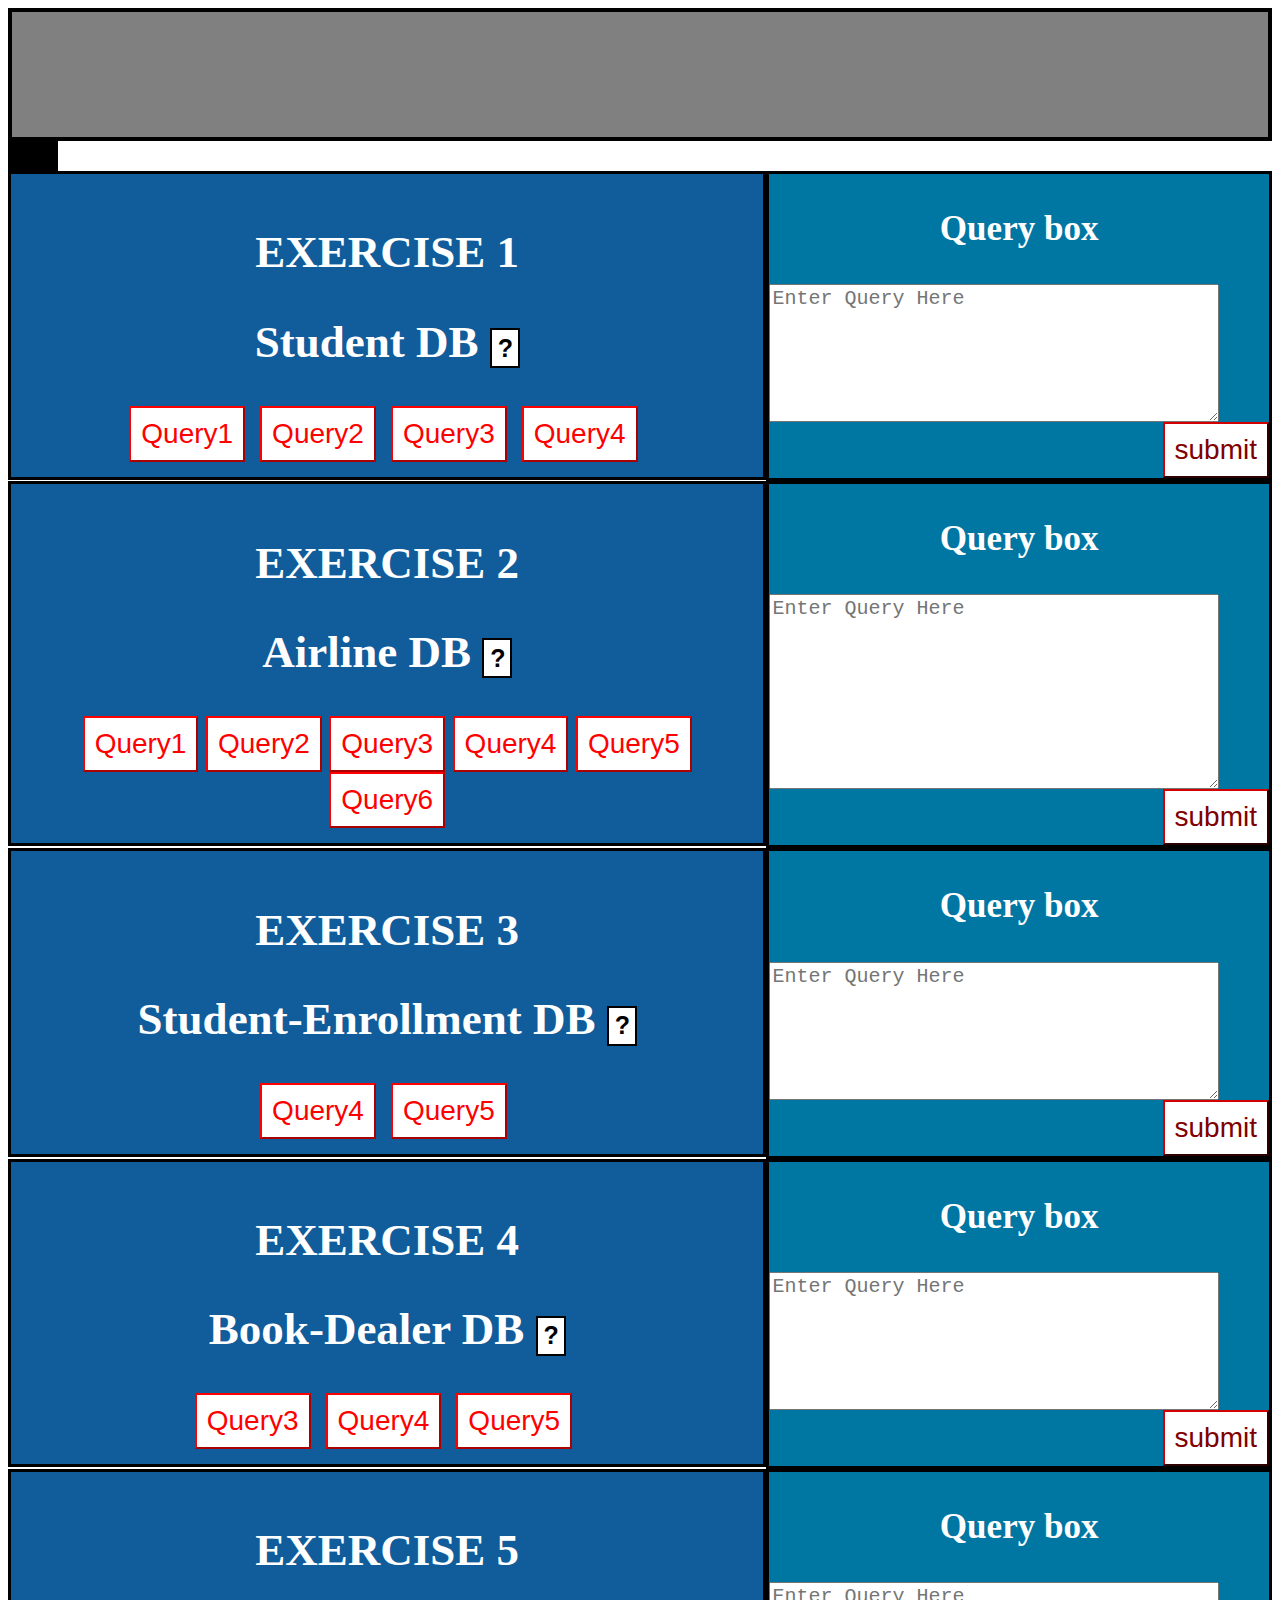
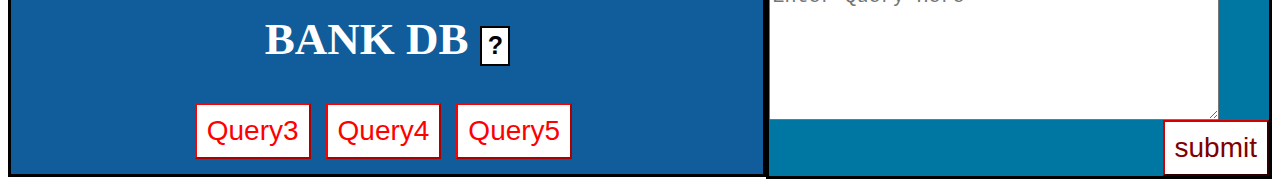
<file: index.html>
<html>
<meta charset="utf-8">
<meta name="viewport" content="width=device-width, initial-scale=1">
<link href="cr.css" rel="stylesheet"></link>
<script src="cr.js" ></script>
<title>something related to dbms</title>
<body >
<div id="d1">
<marquee><h1 id="head1">*<u>DATABASE MANAGEMENT SYSTEM LAB</u>*</h1></marquee>
</div>

<div id="anime">
</div>
<br/>
<!--<button class="button1" onmouseover="this.style.height='200px'; this.style.width='200px'" width="100px" onmouseout="this.style.height='100px'; this.style.width='100px'">yayy</button>
<img id="img1" src="Screenshot from 2016-10-31 15-55-33.png" width="360px" onmouseover="this.style.width='500px'" onmouseout="this.style.width='360px'"></img>-->
<div class="d2">
<h2>EXERCISE 1</h2>
<h2>Student DB <button class="quest" onclick="quer(1)"><b>? </b></button></h2>
<button class="button1" id="q1" name="e1q1" onclick=my('q1')>Query1</button>&nbsp
<button class="button1" id="q2" name="e1q2" onclick=my('q2')>Query2</button>&nbsp
<button class="button1" id="q3" name="e1q3" onclick=my('q3')>Query3</button>&nbsp
<button class="button1" id="q4" name="e1q4" onclick=my('q4')>Query4</button>&nbsp
</div>
<div class="d3">
<h3 id="h31">Query box</h3>
<form method="post" action="process.php">
<textarea id="1ip" word-wrap="break-word" autocomplete="off" class="ipc" min=0 max=300 size="400" type="text" placeholder="Enter Query Here" name="ex1" ></textarea>
<button class="submit1" value="submit" >submit</button>
</form>
</div>
<br/>
<div class="d2">
<h2>EXERCISE 2</h2>
<h2>Airline DB <button class="quest" onclick="quer(2)"><b>? </b></button></h2>
<button class="button1" id="2q1" onclick=mya('q1')>Query1</button>
<button class="button1" id="2q2" onclick=mya('q2')>Query2</button>
<button class="button1" id="2q3" onclick=mya('q3')>Query3</button>
<button class="button1" id="2q4" onclick=mya('q4')>Query4</button>
<button class="button1" id="2q5" onclick=mya('q5')>Query5</button>
<button class="button1" id="2q6" onclick=mya('q6')>Query6</button>
</div>
<div class="d3">
<h3 id="h31">Query box</h3>
<form method="post">
<textarea id="ip2" class="ipc" min=0 max=300 size="400" autocomplete="off" type="text"  placeholder="Enter Query Here" name="ex2" ></textarea>
<button class="submit1" value="submit" action="submit" >submit</button>
</form>
</div>
<div class="d2">
<h2>EXERCISE 3</h2>
<h2>Student-Enrollment DB <button class="quest" onclick="quer(3)"><b>? </b></button></h2>
<button class="button1" id="q4" onclick=myb('q4')>Query4</button>&nbsp
<button class="button1" id="q5" onclick=myb('q5')>Query5</button>&nbsp
</div>
<div class="d3">
<h3 id="h31">Query box</h3>
<form method="post">
<textarea id="3ip" word-wrap="break-word" class="ipc" min=0 max=300 size="400" autocomplete="off" type="text" placeholder="Enter Query Here" name="ex3"></textarea>
<button class="submit1" value="submit" >submit</button>
</form>
</div>
<div class="d2">
<h2>EXERCISE 4</h2>
<h2>Book-Dealer DB <button class="quest" onclick="quer(4)"><b>? </b></button></h2>
<button class="button1" id="q1" onclick=myc('q3')>Query3</button>&nbsp
<button class="button1" id="q2" onclick=myc('q4')>Query4</button>&nbsp
<button class="button1" id="q3" onclick=myc('q5')>Query5</button>&nbsp
</div>
<div class="d3">
<h3 id="h31">Query box</h3>
<form method="post">
<textarea id="4ip" word-wrap="break-word" class="ipc" min=0 max=300 size="400" autocomplete="off" type="text" placeholder="Enter Query Here" name="ex4"></textarea>
<button class="submit1" value="submit" >submit</button>
</form>
</div>
<div class="d2">
<h2>EXERCISE 5</h2>
<h2>BANK DB <button class="quest" onclick="quer(5)"><b>? </b></button></h2>
<button class="button1" id="q3" onclick=myd('q1')>Query3</button>&nbsp
<button class="button1" id="q4" onclick=myd('q4')>Query4</button>&nbsp
<button class="button1" id="q5" onclick=myd('q5')>Query5</button>&nbsp
</div>
<div class="d3">
<h3 id="h31">Query box</h3>
<form method="post">
<textarea id="5ip" word-wrap="break-word" class="ipc" min=0 max=300 size="400" type="text" autocomplete="off" placeholder="Enter Query Here" name="ex5"></textarea>
<button class="submit1" value="submit" >submit</button>
</form>
</div>
<div id="question-modal">
<span id="close">CLOSE(X)</span>
<div class="modal-content" id="modal-content1">
<h1 align="center">Student database</h1>
<h3>STUDENT</h3>
<table id="table" style="width:100%" >
<tr>
   	<td><th id="table">SNUM</th></td>
	<td><th id="table">SNAME</th></td>
	<td><th id="table">MAJOR</th></td>
	<td><th id="table">LEVEL</th></td>
	<td><th id="table">AGE</th></td>
</tr>
</table>
<h3>CLASS</h3>
<table id="table" style="width:100%" >
<tr>
   	<th id="table">NAME</th>
	<th id="table">MEETSAT</th>
	<th id="table">ROOM</th>
	<th id="table">FID</th>
</tr>
</table>
<h3>ENROLLED</h3>
<table id="table" style="width:100%" >
<tr>
   	<th id="table">SNUM</th>
	<th id="table">CNAME</th>
</tr>
</table>
<h3>FACULTY</h3>
<table id="table" style="width:100%" >
<tr>
   	<th id="table">FID</th>
	<th id="table">FNAME</th>
	<th id="table">DEPTID</th>
</tr>
</table>
<br/>
</div>
<div class="modal-content" id="modal-content2">
<h1 align="center">airline database</h1>
<h3>FLIGHTS</h3>
 <table id="table" style="width:100%" >
<tr>
   	<td><th id="table">no</th></td>
	<td><th id="table">from</th></td>
	<td><th id="table">to</th></td>
	<td><th id="table">distance</th></td>
	<td><th id="table">departs</th></td><td><th id="table">arrives</th></td><td><th id="table">price</th></td>
</tr>
</table>
<h3>AIRCRAFT</h3>
<table id="table" style="width:100%" >
<tr>
   	<th id="table">aid</th>
	<th id="table">aname</th>
	<th id="table">cruisingrange</th>
</tr>
</table>
<h3>CERTIFIED</h3>
 <table id="table" style="width:100%" >
<tr>
   	<th id="table">eid</th>
	<th id="table">aid</th>
</tr>
</table>
<h3>EMPLOYEES</h3>
<table id="table" style="width:100%" >
<tr>
   	<th id="table">eid</th>
	<th id="table">ename</th>
	<th id="table">salary</th>
</tr>
</table>
<br/>
</div>
<div class="modal-content" id="modal-content3">
<h1 align="center">Student-Enrollment database</h1>
<h3>STUDENT</h3> 

 <table id="table" style="width:100%" >
<tr>
   	<td><th id="table">regno</th></td>
	<td><th id="table">name</th></td>
	<td><th id="table">major</th></td>
	<td><th id="table">bdate</th></td>
</tr>
</table>
<h3>COURSE</h3>
<table id="table" style="width:100%" >
<tr>
   	<th id="table">cno</th>
	<th id="table">cname</th>
	<th id="table">dept</th>
</tr>
</table>
<h3>ENROLL</h3>
 <table id="table" style="width:100%" >
<tr>
   	<th id="table">regno</th>
	<th id="table">cno</th>
	<th id="table">sem</th>
	<th id="table">marks</th>
</tr>
</table>
<h3>BOOK_ADOPTION</h3>
<table id="table" style="width:100%" >
<tr>
   	<th id="table">cno</th>
	<th id="table">sem</th>
	<th id="table">book_isbn</th>
</tr>
</table>
<h3>TEXT</h3>
<table id="table" style="width:100%" >
<tr>
   	<th id="table">book_isbn</th>
	<th id="table">book-title</th>
	<th id="table">publisher</th>
	<th id="table">author</th>
</tr>
</table>
</br>
</div>
<div class="modal-content" id="modal-content4">
<h1 align="center">Book-dealer database</h1>
<h3>AUTHOR</h3>  
 <table id="table" style="width:100%" >
<tr>
   	<td><th id="table">author-id</th></td>
	<td><th id="table">name</th></td>
	<td><th id="table">city</th></td>
	<td><th id="table">country</th></td>
</tr>
</table>
<h3>PUBLISHER</h3>
<table id="table" style="width:100%" >
<tr>
	<td><th id="table">publisher-id</th></td>
	<td><th id="table">name</th></td>
	<td><th id="table">city</th></td>
	<td><th id="table">country</th></td>
</tr>
</table>
<h3>CATALOG</h3>
 <table id="table" style="width:100%" >
<tr>
   	<th id="table">id</th>
	<th id="table">year</th>
	<th id="table">price</th>
</tr>
</table>
<h3>CATEGORY</h3>
<table id="table" style="width:100%" >
<tr>
   	<th id="table">book-id</th>
	<th id="table">title</th>
	<th id="table">author-id</th>
	<th id="table">publisher-id</th>
	<th id="table">category-id</th>
	<th id="table">description</th>
</tr>
</table>
<h3>order-details</h3>
<table id="table" style="width:100%" >
<tr>
   	<th id="table">order-no</th>
	<th id="table">book-id</th>
	<th id="table">quantity</th>
</tr>
</table>
<br/>
</div>
<div class="modal-content" id="modal-content5">
<h1 align="center">Bank database</h1>
<h3>BRANCH</h3>
 <table id="table" style="width:100%" >
<tr>
   	<td><th id="table">branch-name</th></td>
	<td><th id="table">branch-city</th></td>
	<td><th id="table">assets</th></td>
</tr>
</table>
<h3>ACCOUNTS</h3>
<table id="table" style="width:100%" >
<tr>
	<td><th id="table">accno</th></td>
	<td><th id="table">branch-name</th></td>
	<td><th id="table">balance</th></td>
</tr>
</table>
<h3>DEPOSITOR</h3>
 <table id="table" style="width:100%" >
<tr>
   	<th id="table">customer-name</th>
	<th id="table">accno</th>
</tr>
</table>
<h3>CUSTOMER</h3>
<table id="table" style="width:100%" >
<tr>
   	<th id="table">customer-name</th>
	<th id="table">customer-street</th>
	<th id="table">customer-city</th>
</tr>
</table>
<h3>LOAN</h3>
<table id="table" style="width:100%" >
<tr>
   	<th id="table">loan-no</th>
	<th id="table">branch-name</th>
	<th id="table">amount</th>
</tr>
</table>

<h3>BORROWER</h3>
<table id="table" style="width:100%" >
<tr>
	<th id="table">customer-name</th>
   	<th id="table">loan-no</th>
</tr>
<br/>
</div>
</div>
</body>
</html>
</file>
<file: cr.css>
@keyframes naam
{
0% {color:lightblue;}
20% {color:darkolivegreen;}
40% {color:navy;}
60% {color:white;}
80% {color:red;}
100% {color:black;}
}
#ip2
{
height:195px;
}
#head1 
{
animation-name:naam;
animation-timing-function:linear;
animation-duration:5s;
animation-iteration-count:infinite;
animation-direction:alternate;
text-align:center;
font-size:50px;

}
#d1 
{
border:4px solid black;
text-align:center;
background-color:grey;

}
.d2 
{
border:3px solid black;
text-align:center;
background-color:rgb(17, 92, 155);
width:60%;
font-size:30px;
color:white;
float:left;
position:relative;
box-sizing:border-box;
padding: 15px 15px;

}
.d3 
{
border:3px solid black;
text-align:center;
background-color:rgb(0, 118, 163);
box-sizing:border-box;
width:40%;
font-size:30px;
color:white;
position:not-relative;
float:left;
box-sizing:border-box;
display:inline-block;
}
.button1
{
float:left-justified;
background-color:white;
border-color:red;
color:red;
padding:10px 10px;
display:inline-block;
font-size:28px;
}
.button1:hover
{
float:left-justified;
background-color:maroon;
border-color:white;
color:white;
padding:10px 10px;
display:inline-block;
font-size:28px;
}
.submit1
{
float:right;
background-color:white;
border-color:maroon;
color:maroon;
padding:10px 10px;
display:inline-block;
font-size:28px;
}
.submit1:hover
{
background-color:maroon;
border-color:white;
color:white;
padding:10px 10px;
display:inline-block;
font-size:28px;
}

.ipc
{
display:block;
width:90%;
height:138px;
font-size:20px;
text-align:justified;
word-wrap:break-word;
}
.quest
{
display:inline-block;
color:black;
background:white;
border:2px solid black;
width:30px;
height:40px;
font-size:25px;
position:relative;
}
.quest:hover,
.quest:focus
{
display:inline-block;
color:white;
background:black;
border:2px solid white;
width:30px;
height:40px;
font-size:25px;
position:relative;
}
@keyframes ex
{
0% {background-color:black;left:0%;}
20% {background-color:orange;width:20%}
40% {background-color:navy;width:40%;}
60% {background-color:yellow;width:60%;}
80% {background-color:red;width:80%;}
100% {background-color:black;width:101%;}
}

#anime
{
animation-name:ex;
animation-timing-function:ease-in;
animation-duration:8s;
animation-iteration-count:infinite;
animation-direction:alternate;
background-color:black;
animation-delay:2s;
height:30px;
width:50px;
position:relative;
display:inline-block;
}
#question-modal
{
display:none;
position:fixed;
z-index:1;
left:5%;
top:4%;
width:90%;
height:90%;
overflow:auto;
background-color:rgba(0,0,0,0.6);

}
.modal-content
{
background-color:#fefefe;
margin:5% auto;
border:1px solid black;
width:95%;
display:none;
opacity:1.0;
}
#close
{
float:right;
font-weight:bold;
font-size:25px;
cursor:pointer;
background-color:black;
color:red;
}
#close:hover,
#close:focus
{
float:right;
font-weight:bold;
font-size:25px;
cursor:pointer;
background-color:navy;
color:white;
}
#table
{
border:1px black solid;
background:silver;
color:black;
}
</file>
